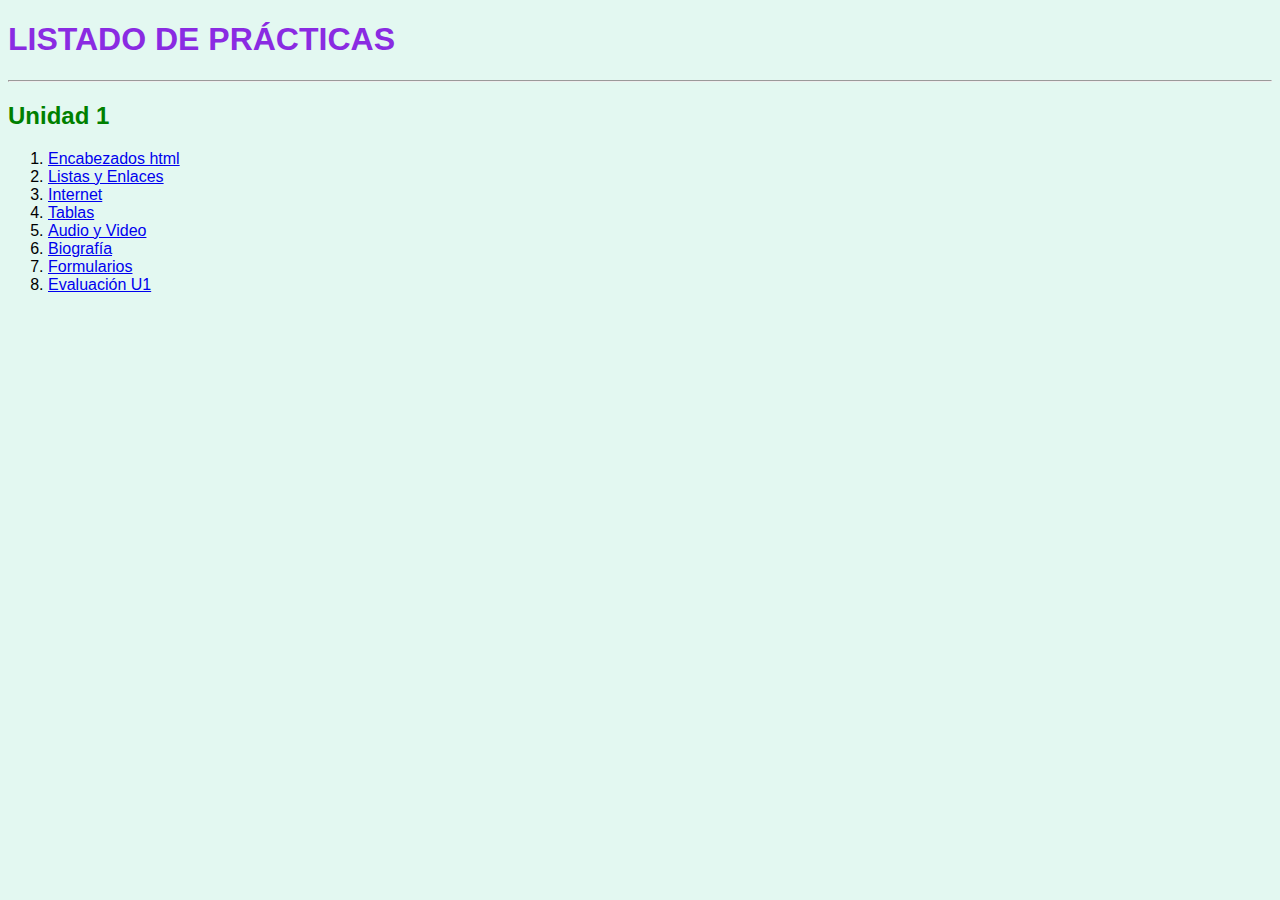
<file: index.html>
<!DOCTYPE html>
<html lang="en">
<head>
    <meta charset="UTF-8">
    <meta name="viewport" content="width=device-width, initial-scale=1.0">
    <meta name="keywords" content="curso de diseño web, el mejor curso de diseño web de todo mexico,">
    <meta name="description" content="Curso de diseño web en ciudad obregon al mejor precio donde podrás aprender y sacarle provecho dentro de l">
    <title>Listado de Prácticas</title>
    <link rel="stylesheet" href="../css/encabezados.css">
</head>
<body>
    <h1>Listado de Prácticas</h1>
    <hr>
    <h2>Unidad 1</h2>
    <ol>
        <li><a target="_blank" href="u1/encabezados.html"> Encabezados html</a></li>
        <li><a target="_blank" href="u1/listasyenlaces.html">Listas y Enlaces </a></li>
        <li><a target="_blank" href="u1/internet.html">Internet</a></li>
        <li><a target="_blank" href="u1/tablas.html">Tablas</a></li>
        <li><a target="_blank" href="u1/audioyvideo.html">Audio y Video</a></li>
        <li><a target="_blank" href="u1/biografia.html">Biografía</a></li>
        <li><a target="_blank" href="u1/formulario.html">Formularios</a></li>
        <li><a target="_blank" href="u1/evaluacionu1.html">Evaluación U1</a></li>
    </ol>
    






</body>
</html>
</file>
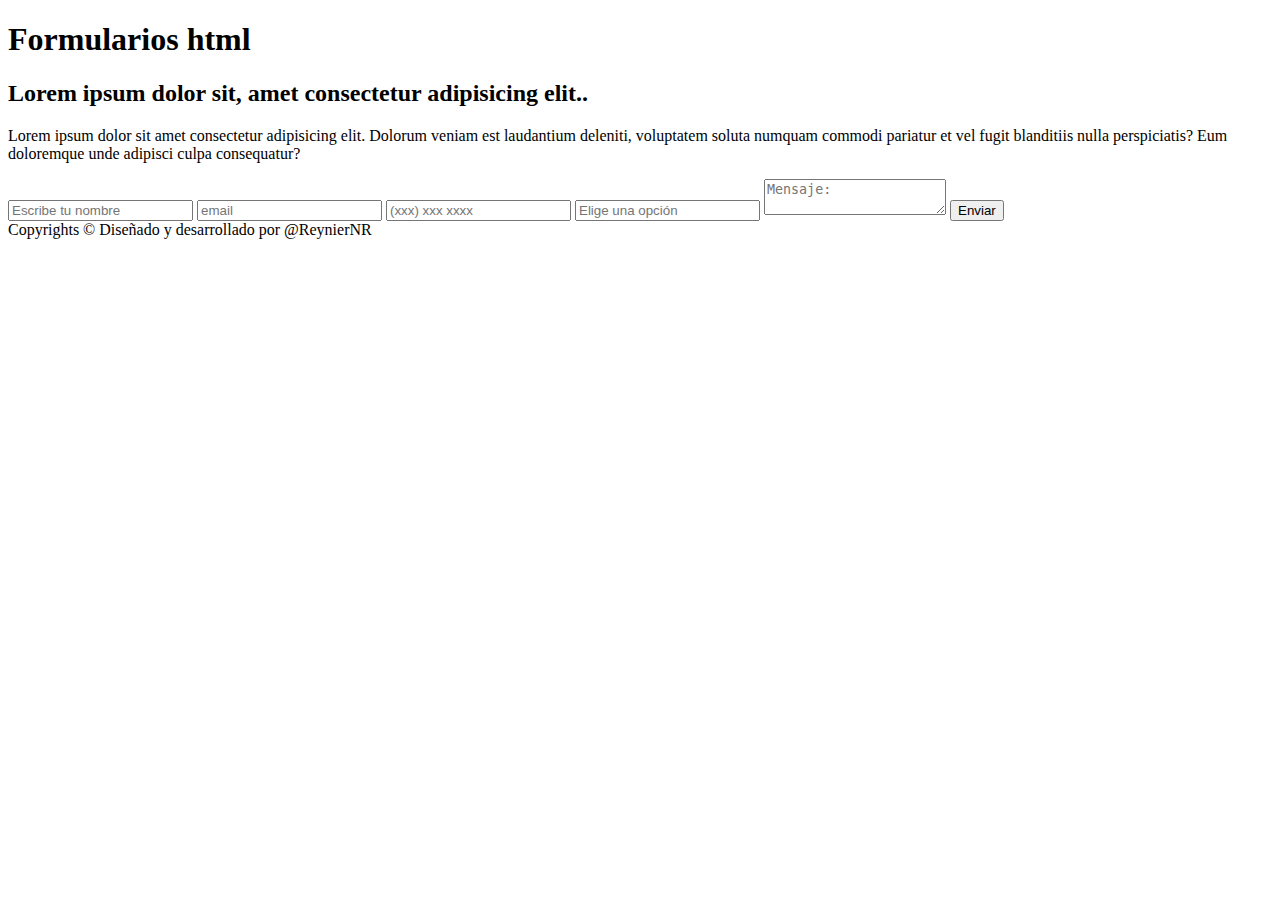
<file: u1/formulario.html>
<!DOCTYPE html>
<html lang="en">
<head>
    <meta charset="UTF-8">
    <meta name="viewport" content="width=device-width, initial-scale=1.0">
    <title>Document</title>
</head>
<body>
    <header>
        <h1>Formularios html</h1>
    </header>
    <main>
        <div>
            <h2>Lorem ipsum dolor sit, amet consectetur adipisicing elit..</h2>
            <p>Lorem ipsum dolor sit amet consectetur adipisicing elit. Dolorum veniam est laudantium deleniti, voluptatem soluta numquam commodi pariatur et vel fugit blanditiis nulla perspiciatis? Eum doloremque unde adipisci culpa consequatur?</p>
        </div>
        <div>
            <form action="#" method="post">

                <input type="text" name="nombre" id="" placeholder="Escribe tu nombre" required>
                <input type="email" name="email" id="" placeholder="email" required>
                <input type="tel" name="tel" id="" placeholder="(xxx) xxx xxxx">
                <input list="itson" placeholder="Elige una opción">
                <datalist id="itson">
                    <option value="Estudiante"></option>
                    <option value="Empleado"></option>
                    <option value="Aspirante"></option>
                    <option value="Egresado"></option>
                </datalist> 
                <textarea name="mensaje" id="" placeholder="Mensaje:"></textarea>  
                <input type="submit" value="Enviar">   
        </form>
        </div>
    </main>
    <footer>
        <span>Copyrights &#169; Diseñado y desarrollado por @ReynierNR​ </span>
    </footer>
</body>
</html>
</file>
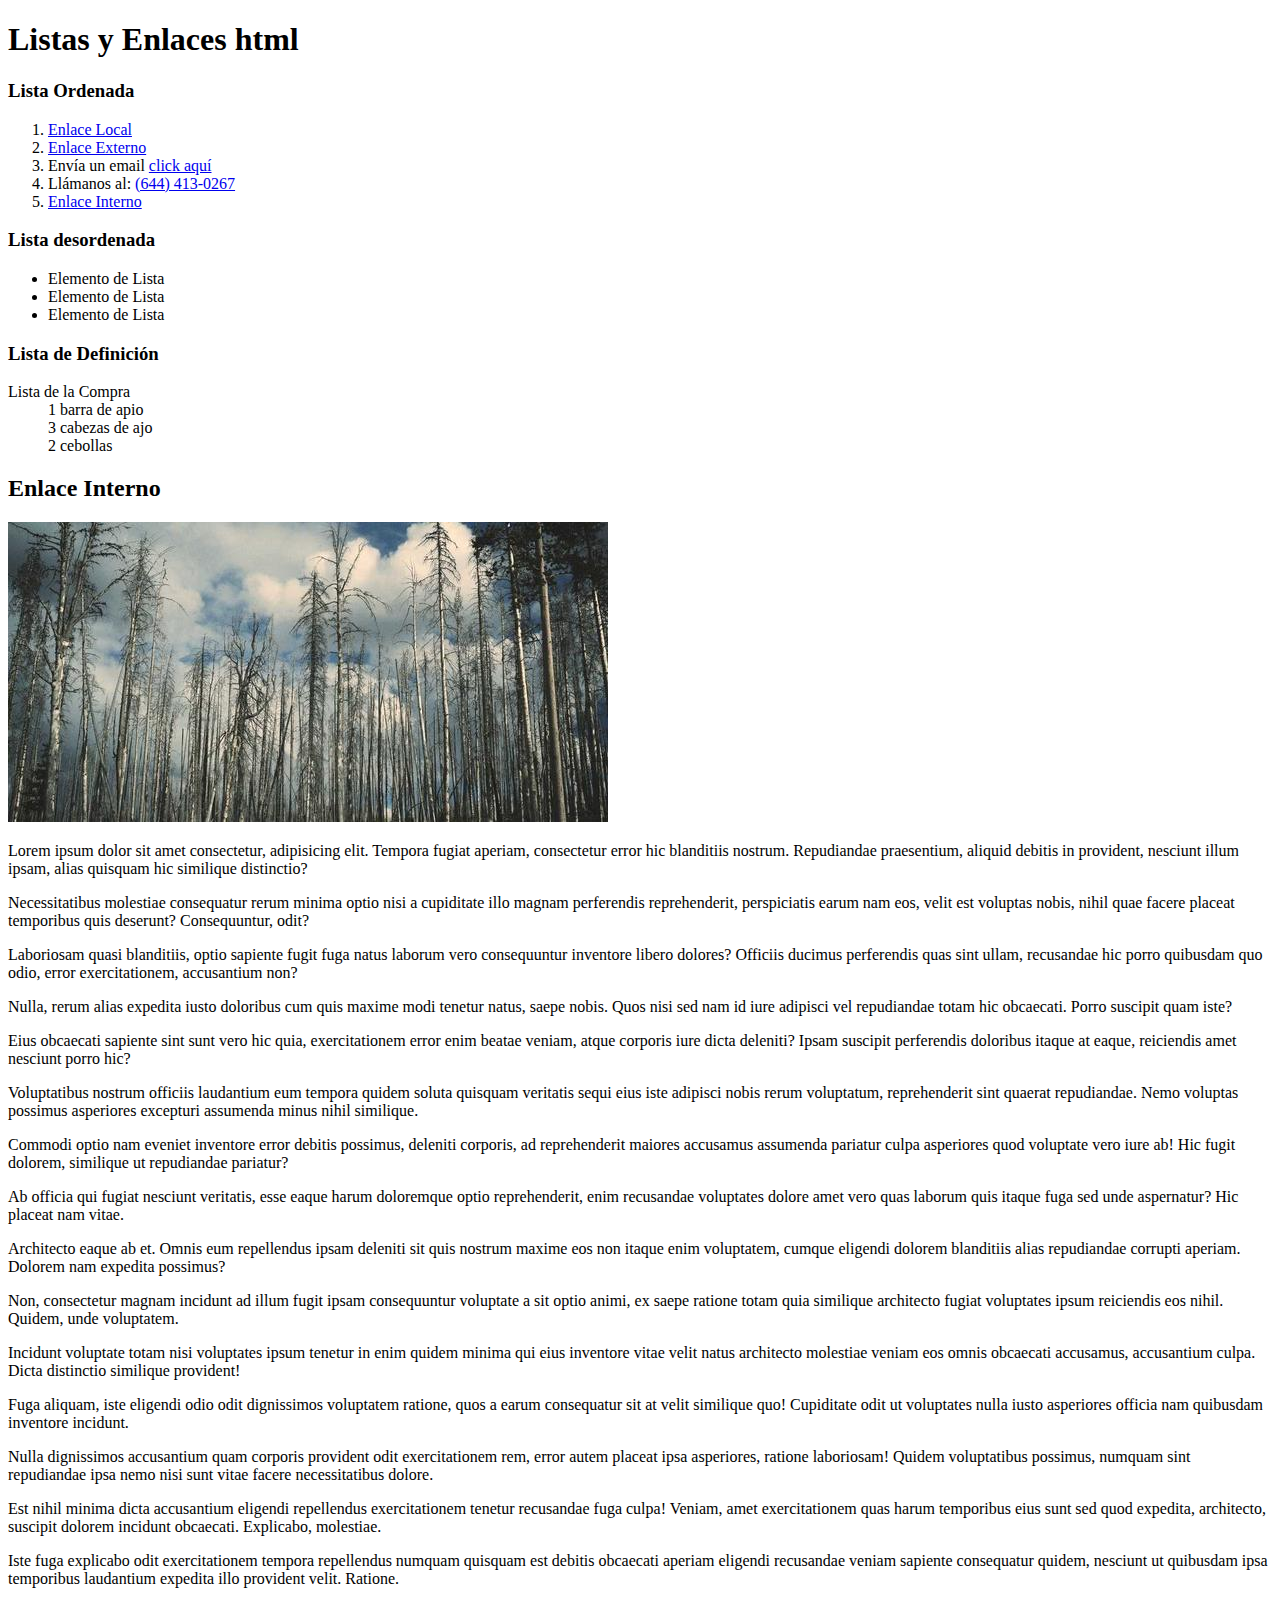
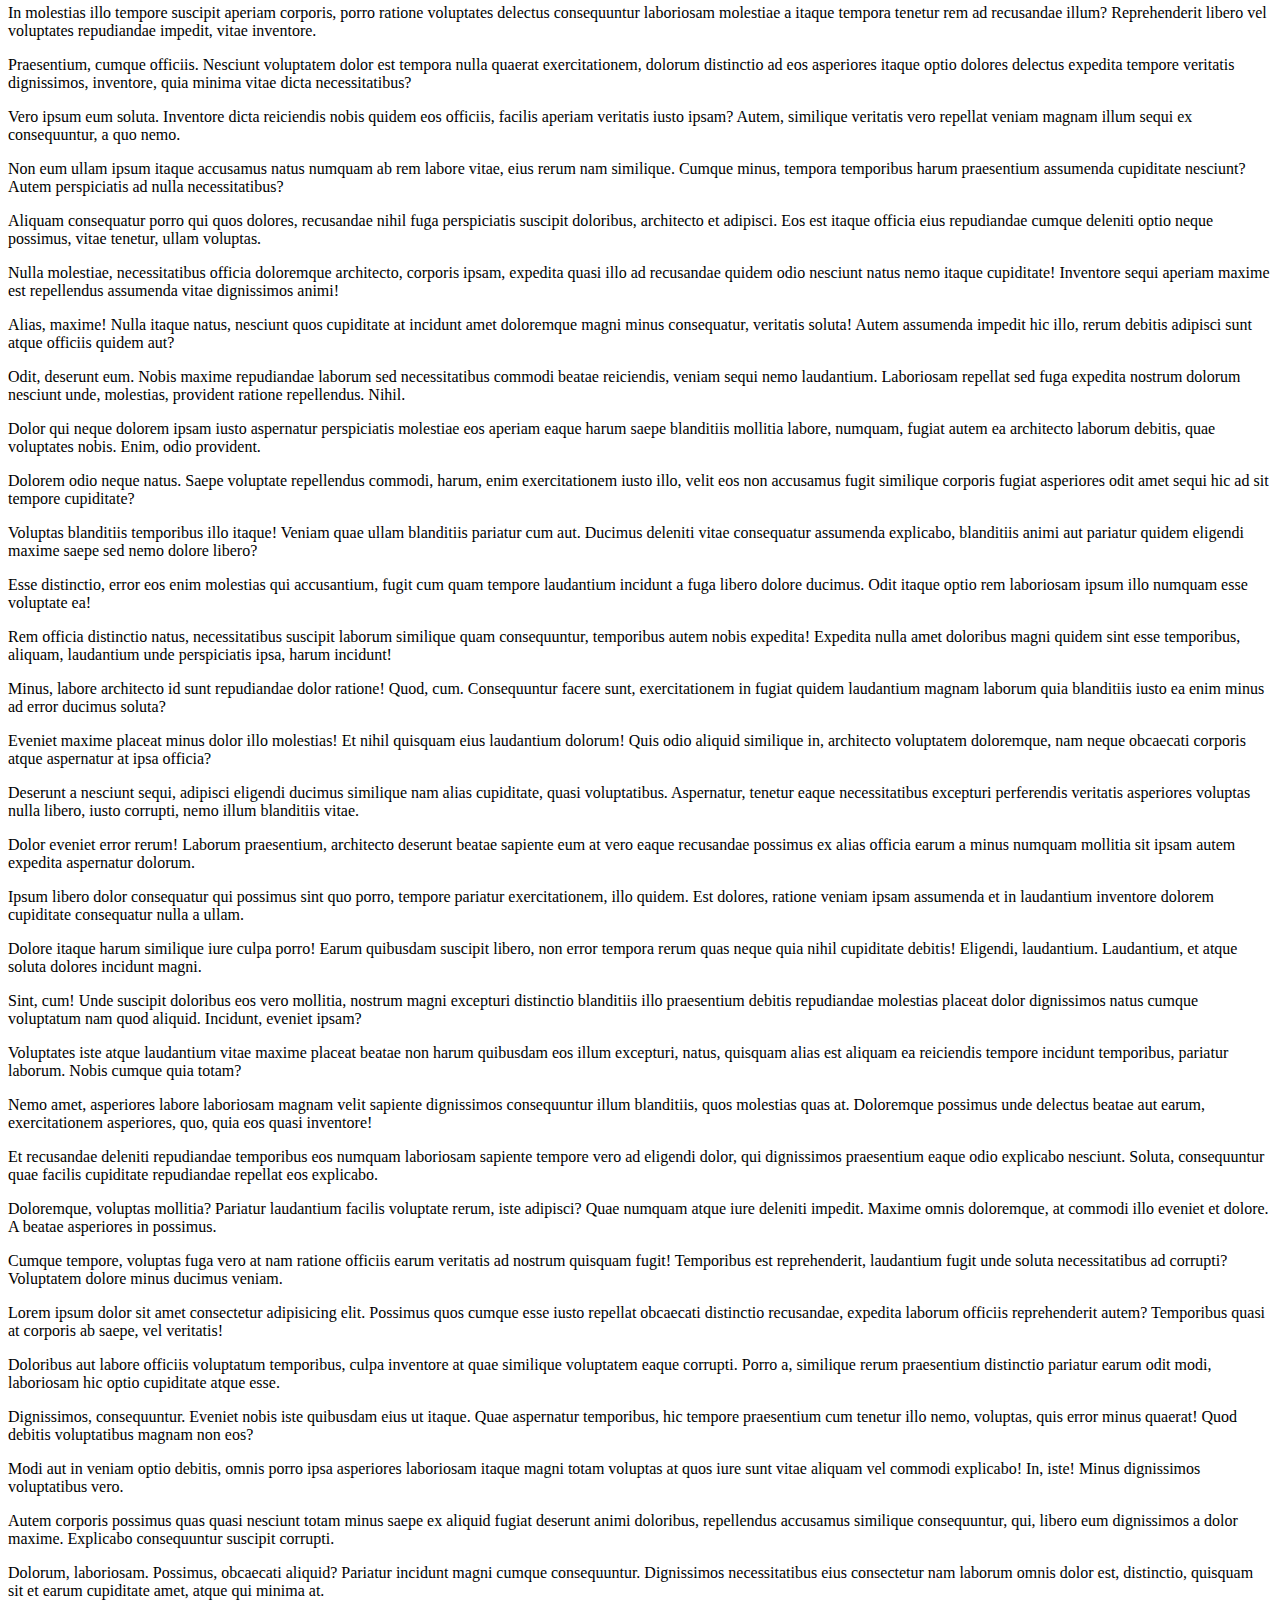
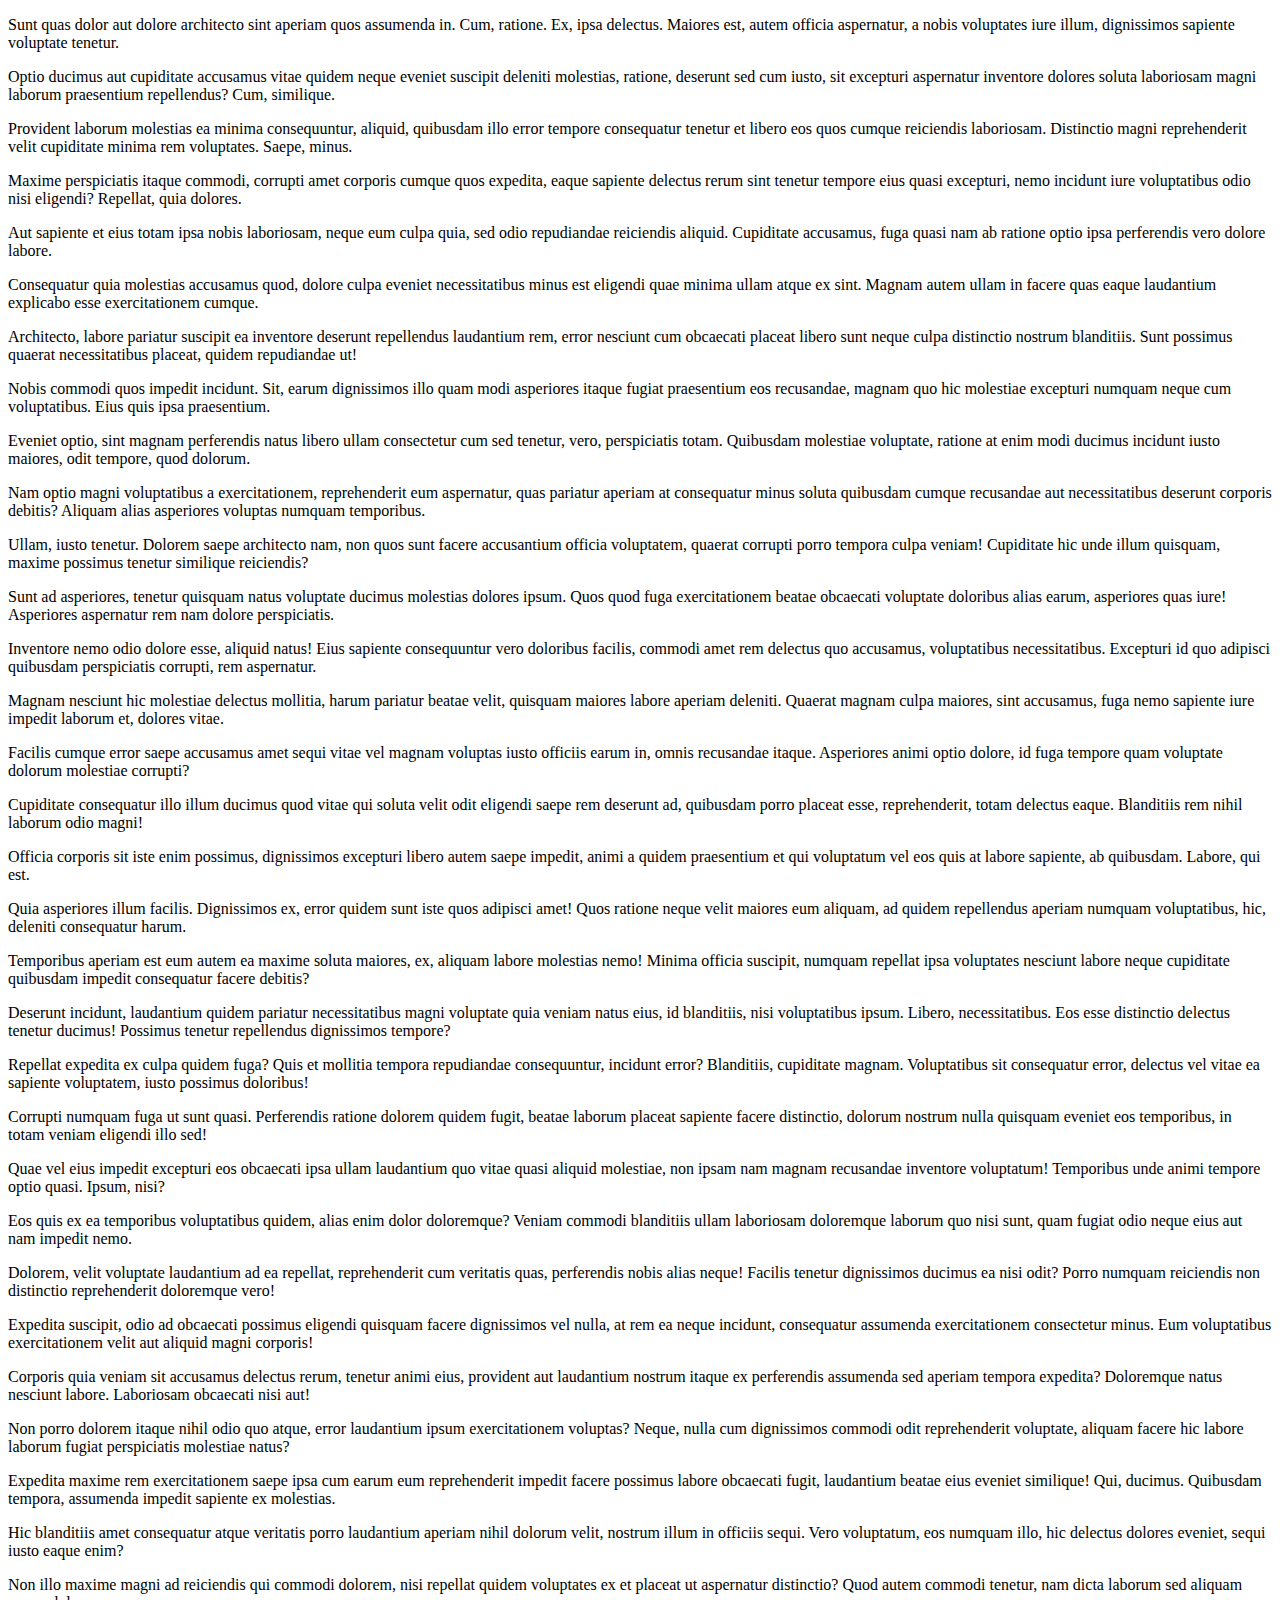
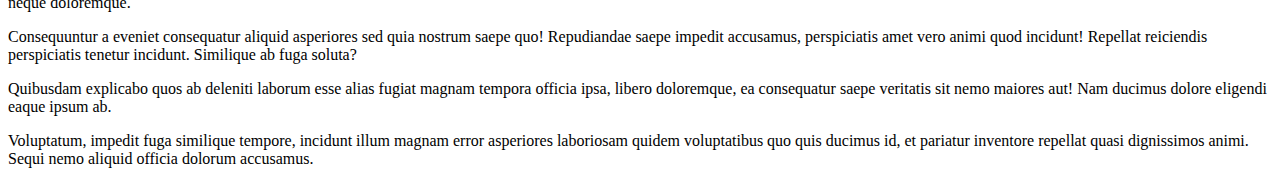
<file: u1/listasyenlaces.html>
<!DOCTYPE html>
<html lang="en">
<head>
    <meta charset="UTF-8">
    <meta name="viewport" content="width=device-width, initial-scale=1.0">
    <title>Listas y Enlaces HTML</title>
</head>
<body>
    <header>
        <h1>Listas y Enlaces html</h1>
    </header>
    <main>
        <h3>Lista Ordenada</h3>
        <ol>
            <li><a href="encabezados.html">Enlace Local</a></li>
            <li><a href="https://www.instagram.com/">Enlace Externo</a></li>
            <li>Envía un email <a href="mailto:nombre@dominio.com">click aquí</a></li>
            <li>Llámanos al: <a href="tel:64444130267">(644) 413-0267</a></li>
            <li><a href="#interno">Enlace Interno</a></li>
        </ol>
        <h3>Lista desordenada</h3>
        <ul>
            <li>Elemento de Lista</li>
            <li>Elemento de Lista</li>
            <li>Elemento de Lista</li>
        </ul>
        <h3>Lista de Definición</h3>
        <dl>
            <dt>Lista de la Compra</dt>
            <dd>1 barra de apio</dd>
            <dd>3 cabezas de ajo</dd>
            <dd>2 cebollas</dd>
        </dl>
    </main>
    <section>
        <a name="interno"></a>
        <h2>Enlace Interno</h2>
        <img src="/img/arboles.jpg" alt="árboles">
        <p>Lorem ipsum dolor sit amet consectetur, adipisicing elit. Tempora fugiat aperiam, consectetur error hic blanditiis nostrum. Repudiandae praesentium, aliquid debitis in provident, nesciunt illum ipsam, alias quisquam hic similique distinctio?</p>
        <p>Necessitatibus molestiae consequatur rerum minima optio nisi a cupiditate illo magnam perferendis reprehenderit, perspiciatis earum nam eos, velit est voluptas nobis, nihil quae facere placeat temporibus quis deserunt? Consequuntur, odit?</p>
        <p>Laboriosam quasi blanditiis, optio sapiente fugit fuga natus laborum vero consequuntur inventore libero dolores? Officiis ducimus perferendis quas sint ullam, recusandae hic porro quibusdam quo odio, error exercitationem, accusantium non?</p>
        <p>Nulla, rerum alias expedita iusto doloribus cum quis maxime modi tenetur natus, saepe nobis. Quos nisi sed nam id iure adipisci vel repudiandae totam hic obcaecati. Porro suscipit quam iste?</p>
        <p>Eius obcaecati sapiente sint sunt vero hic quia, exercitationem error enim beatae veniam, atque corporis iure dicta deleniti? Ipsam suscipit perferendis doloribus itaque at eaque, reiciendis amet nesciunt porro hic?</p>
        <p>Voluptatibus nostrum officiis laudantium eum tempora quidem soluta quisquam veritatis sequi eius iste adipisci nobis rerum voluptatum, reprehenderit sint quaerat repudiandae. Nemo voluptas possimus asperiores excepturi assumenda minus nihil similique.</p>
        <p>Commodi optio nam eveniet inventore error debitis possimus, deleniti corporis, ad reprehenderit maiores accusamus assumenda pariatur culpa asperiores quod voluptate vero iure ab! Hic fugit dolorem, similique ut repudiandae pariatur?</p>
        <p>Ab officia qui fugiat nesciunt veritatis, esse eaque harum doloremque optio reprehenderit, enim recusandae voluptates dolore amet vero quas laborum quis itaque fuga sed unde aspernatur? Hic placeat nam vitae.</p>
        <p>Architecto eaque ab et. Omnis eum repellendus ipsam deleniti sit quis nostrum maxime eos non itaque enim voluptatem, cumque eligendi dolorem blanditiis alias repudiandae corrupti aperiam. Dolorem nam expedita possimus?</p>
        <p>Non, consectetur magnam incidunt ad illum fugit ipsam consequuntur voluptate a sit optio animi, ex saepe ratione totam quia similique architecto fugiat voluptates ipsum reiciendis eos nihil. Quidem, unde voluptatem.</p>
        <p>Incidunt voluptate totam nisi voluptates ipsum tenetur in enim quidem minima qui eius inventore vitae velit natus architecto molestiae veniam eos omnis obcaecati accusamus, accusantium culpa. Dicta distinctio similique provident!</p>
        <p>Fuga aliquam, iste eligendi odio odit dignissimos voluptatem ratione, quos a earum consequatur sit at velit similique quo! Cupiditate odit ut voluptates nulla iusto asperiores officia nam quibusdam inventore incidunt.</p>
        <p>Nulla dignissimos accusantium quam corporis provident odit exercitationem rem, error autem placeat ipsa asperiores, ratione laboriosam! Quidem voluptatibus possimus, numquam sint repudiandae ipsa nemo nisi sunt vitae facere necessitatibus dolore.</p>
        <p>Est nihil minima dicta accusantium eligendi repellendus exercitationem tenetur recusandae fuga culpa! Veniam, amet exercitationem quas harum temporibus eius sunt sed quod expedita, architecto, suscipit dolorem incidunt obcaecati. Explicabo, molestiae.</p>
        <p>Iste fuga explicabo odit exercitationem tempora repellendus numquam quisquam est debitis obcaecati aperiam eligendi recusandae veniam sapiente consequatur quidem, nesciunt ut quibusdam ipsa temporibus laudantium expedita illo provident velit. Ratione.</p>
        <p>In molestias illo tempore suscipit aperiam corporis, porro ratione voluptates delectus consequuntur laboriosam molestiae a itaque tempora tenetur rem ad recusandae illum? Reprehenderit libero vel voluptates repudiandae impedit, vitae inventore.</p>
        <p>Praesentium, cumque officiis. Nesciunt voluptatem dolor est tempora nulla quaerat exercitationem, dolorum distinctio ad eos asperiores itaque optio dolores delectus expedita tempore veritatis dignissimos, inventore, quia minima vitae dicta necessitatibus?</p>
        <p>Vero ipsum eum soluta. Inventore dicta reiciendis nobis quidem eos officiis, facilis aperiam veritatis iusto ipsam? Autem, similique veritatis vero repellat veniam magnam illum sequi ex consequuntur, a quo nemo.</p>
        <p>Non eum ullam ipsum itaque accusamus natus numquam ab rem labore vitae, eius rerum nam similique. Cumque minus, tempora temporibus harum praesentium assumenda cupiditate nesciunt? Autem perspiciatis ad nulla necessitatibus?</p>
        <p>Aliquam consequatur porro qui quos dolores, recusandae nihil fuga perspiciatis suscipit doloribus, architecto et adipisci. Eos est itaque officia eius repudiandae cumque deleniti optio neque possimus, vitae tenetur, ullam voluptas.</p>
        <p>Nulla molestiae, necessitatibus officia doloremque architecto, corporis ipsam, expedita quasi illo ad recusandae quidem odio nesciunt natus nemo itaque cupiditate! Inventore sequi aperiam maxime est repellendus assumenda vitae dignissimos animi!</p>
        <p>Alias, maxime! Nulla itaque natus, nesciunt quos cupiditate at incidunt amet doloremque magni minus consequatur, veritatis soluta! Autem assumenda impedit hic illo, rerum debitis adipisci sunt atque officiis quidem aut?</p>
        <p>Odit, deserunt eum. Nobis maxime repudiandae laborum sed necessitatibus commodi beatae reiciendis, veniam sequi nemo laudantium. Laboriosam repellat sed fuga expedita nostrum dolorum nesciunt unde, molestias, provident ratione repellendus. Nihil.</p>
        <p>Dolor qui neque dolorem ipsam iusto aspernatur perspiciatis molestiae eos aperiam eaque harum saepe blanditiis mollitia labore, numquam, fugiat autem ea architecto laborum debitis, quae voluptates nobis. Enim, odio provident.</p>
        <p>Dolorem odio neque natus. Saepe voluptate repellendus commodi, harum, enim exercitationem iusto illo, velit eos non accusamus fugit similique corporis fugiat asperiores odit amet sequi hic ad sit tempore cupiditate?</p>
        <p>Voluptas blanditiis temporibus illo itaque! Veniam quae ullam blanditiis pariatur cum aut. Ducimus deleniti vitae consequatur assumenda explicabo, blanditiis animi aut pariatur quidem eligendi maxime saepe sed nemo dolore libero?</p>
        <p>Esse distinctio, error eos enim molestias qui accusantium, fugit cum quam tempore laudantium incidunt a fuga libero dolore ducimus. Odit itaque optio rem laboriosam ipsum illo numquam esse voluptate ea!</p>
        <p>Rem officia distinctio natus, necessitatibus suscipit laborum similique quam consequuntur, temporibus autem nobis expedita! Expedita nulla amet doloribus magni quidem sint esse temporibus, aliquam, laudantium unde perspiciatis ipsa, harum incidunt!</p>
        <p>Minus, labore architecto id sunt repudiandae dolor ratione! Quod, cum. Consequuntur facere sunt, exercitationem in fugiat quidem laudantium magnam laborum quia blanditiis iusto ea enim minus ad error ducimus soluta?</p>
        <p>Eveniet maxime placeat minus dolor illo molestias! Et nihil quisquam eius laudantium dolorum! Quis odio aliquid similique in, architecto voluptatem doloremque, nam neque obcaecati corporis atque aspernatur at ipsa officia?</p>
        <p>Deserunt a nesciunt sequi, adipisci eligendi ducimus similique nam alias cupiditate, quasi voluptatibus. Aspernatur, tenetur eaque necessitatibus excepturi perferendis veritatis asperiores voluptas nulla libero, iusto corrupti, nemo illum blanditiis vitae.</p>
        <p>Dolor eveniet error rerum! Laborum praesentium, architecto deserunt beatae sapiente eum at vero eaque recusandae possimus ex alias officia earum a minus numquam mollitia sit ipsam autem expedita aspernatur dolorum.</p>
        <p>Ipsum libero dolor consequatur qui possimus sint quo porro, tempore pariatur exercitationem, illo quidem. Est dolores, ratione veniam ipsam assumenda et in laudantium inventore dolorem cupiditate consequatur nulla a ullam.</p>
        <p>Dolore itaque harum similique iure culpa porro! Earum quibusdam suscipit libero, non error tempora rerum quas neque quia nihil cupiditate debitis! Eligendi, laudantium. Laudantium, et atque soluta dolores incidunt magni.</p>
        <p>Sint, cum! Unde suscipit doloribus eos vero mollitia, nostrum magni excepturi distinctio blanditiis illo praesentium debitis repudiandae molestias placeat dolor dignissimos natus cumque voluptatum nam quod aliquid. Incidunt, eveniet ipsam?</p>
        <p>Voluptates iste atque laudantium vitae maxime placeat beatae non harum quibusdam eos illum excepturi, natus, quisquam alias est aliquam ea reiciendis tempore incidunt temporibus, pariatur laborum. Nobis cumque quia totam?</p>
        <p>Nemo amet, asperiores labore laboriosam magnam velit sapiente dignissimos consequuntur illum blanditiis, quos molestias quas at. Doloremque possimus unde delectus beatae aut earum, exercitationem asperiores, quo, quia eos quasi inventore!</p>
        <p>Et recusandae deleniti repudiandae temporibus eos numquam laboriosam sapiente tempore vero ad eligendi dolor, qui dignissimos praesentium eaque odio explicabo nesciunt. Soluta, consequuntur quae facilis cupiditate repudiandae repellat eos explicabo.</p>
        <p>Doloremque, voluptas mollitia? Pariatur laudantium facilis voluptate rerum, iste adipisci? Quae numquam atque iure deleniti impedit. Maxime omnis doloremque, at commodi illo eveniet et dolore. A beatae asperiores in possimus.</p>
        <p>Cumque tempore, voluptas fuga vero at nam ratione officiis earum veritatis ad nostrum quisquam fugit! Temporibus est reprehenderit, laudantium fugit unde soluta necessitatibus ad corrupti? Voluptatem dolore minus ducimus veniam.</p>
        <p>Lorem ipsum dolor sit amet consectetur adipisicing elit. Possimus quos cumque esse iusto repellat obcaecati distinctio recusandae, expedita laborum officiis reprehenderit autem? Temporibus quasi at corporis ab saepe, vel veritatis!</p>
        <p>Doloribus aut labore officiis voluptatum temporibus, culpa inventore at quae similique voluptatem eaque corrupti. Porro a, similique rerum praesentium distinctio pariatur earum odit modi, laboriosam hic optio cupiditate atque esse.</p>
        <p>Dignissimos, consequuntur. Eveniet nobis iste quibusdam eius ut itaque. Quae aspernatur temporibus, hic tempore praesentium cum tenetur illo nemo, voluptas, quis error minus quaerat! Quod debitis voluptatibus magnam non eos?</p>
        <p>Modi aut in veniam optio debitis, omnis porro ipsa asperiores laboriosam itaque magni totam voluptas at quos iure sunt vitae aliquam vel commodi explicabo! In, iste! Minus dignissimos voluptatibus vero.</p>
        <p>Autem corporis possimus quas quasi nesciunt totam minus saepe ex aliquid fugiat deserunt animi doloribus, repellendus accusamus similique consequuntur, qui, libero eum dignissimos a dolor maxime. Explicabo consequuntur suscipit corrupti.</p>
        <p>Dolorum, laboriosam. Possimus, obcaecati aliquid? Pariatur incidunt magni cumque consequuntur. Dignissimos necessitatibus eius consectetur nam laborum omnis dolor est, distinctio, quisquam sit et earum cupiditate amet, atque qui minima at.</p>
        <p>Sunt quas dolor aut dolore architecto sint aperiam quos assumenda in. Cum, ratione. Ex, ipsa delectus. Maiores est, autem officia aspernatur, a nobis voluptates iure illum, dignissimos sapiente voluptate tenetur.</p>
        <p>Optio ducimus aut cupiditate accusamus vitae quidem neque eveniet suscipit deleniti molestias, ratione, deserunt sed cum iusto, sit excepturi aspernatur inventore dolores soluta laboriosam magni laborum praesentium repellendus? Cum, similique.</p>
        <p>Provident laborum molestias ea minima consequuntur, aliquid, quibusdam illo error tempore consequatur tenetur et libero eos quos cumque reiciendis laboriosam. Distinctio magni reprehenderit velit cupiditate minima rem voluptates. Saepe, minus.</p>
        <p>Maxime perspiciatis itaque commodi, corrupti amet corporis cumque quos expedita, eaque sapiente delectus rerum sint tenetur tempore eius quasi excepturi, nemo incidunt iure voluptatibus odio nisi eligendi? Repellat, quia dolores.</p>
        <p>Aut sapiente et eius totam ipsa nobis laboriosam, neque eum culpa quia, sed odio repudiandae reiciendis aliquid. Cupiditate accusamus, fuga quasi nam ab ratione optio ipsa perferendis vero dolore labore.</p>
        <p>Consequatur quia molestias accusamus quod, dolore culpa eveniet necessitatibus minus est eligendi quae minima ullam atque ex sint. Magnam autem ullam in facere quas eaque laudantium explicabo esse exercitationem cumque.</p>
        <p>Architecto, labore pariatur suscipit ea inventore deserunt repellendus laudantium rem, error nesciunt cum obcaecati placeat libero sunt neque culpa distinctio nostrum blanditiis. Sunt possimus quaerat necessitatibus placeat, quidem repudiandae ut!</p>
        <p>Nobis commodi quos impedit incidunt. Sit, earum dignissimos illo quam modi asperiores itaque fugiat praesentium eos recusandae, magnam quo hic molestiae excepturi numquam neque cum voluptatibus. Eius quis ipsa praesentium.</p>
        <p>Eveniet optio, sint magnam perferendis natus libero ullam consectetur cum sed tenetur, vero, perspiciatis totam. Quibusdam molestiae voluptate, ratione at enim modi ducimus incidunt iusto maiores, odit tempore, quod dolorum.</p>
        <p>Nam optio magni voluptatibus a exercitationem, reprehenderit eum aspernatur, quas pariatur aperiam at consequatur minus soluta quibusdam cumque recusandae aut necessitatibus deserunt corporis debitis? Aliquam alias asperiores voluptas numquam temporibus.</p>
        <p>Ullam, iusto tenetur. Dolorem saepe architecto nam, non quos sunt facere accusantium officia voluptatem, quaerat corrupti porro tempora culpa veniam! Cupiditate hic unde illum quisquam, maxime possimus tenetur similique reiciendis?</p>
        <p>Sunt ad asperiores, tenetur quisquam natus voluptate ducimus molestias dolores ipsum. Quos quod fuga exercitationem beatae obcaecati voluptate doloribus alias earum, asperiores quas iure! Asperiores aspernatur rem nam dolore perspiciatis.</p>
        <p>Inventore nemo odio dolore esse, aliquid natus! Eius sapiente consequuntur vero doloribus facilis, commodi amet rem delectus quo accusamus, voluptatibus necessitatibus. Excepturi id quo adipisci quibusdam perspiciatis corrupti, rem aspernatur.</p>
        <p>Magnam nesciunt hic molestiae delectus mollitia, harum pariatur beatae velit, quisquam maiores labore aperiam deleniti. Quaerat magnam culpa maiores, sint accusamus, fuga nemo sapiente iure impedit laborum et, dolores vitae.</p>
        <p>Facilis cumque error saepe accusamus amet sequi vitae vel magnam voluptas iusto officiis earum in, omnis recusandae itaque. Asperiores animi optio dolore, id fuga tempore quam voluptate dolorum molestiae corrupti?</p>
        <p>Cupiditate consequatur illo illum ducimus quod vitae qui soluta velit odit eligendi saepe rem deserunt ad, quibusdam porro placeat esse, reprehenderit, totam delectus eaque. Blanditiis rem nihil laborum odio magni!</p>
        <p>Officia corporis sit iste enim possimus, dignissimos excepturi libero autem saepe impedit, animi a quidem praesentium et qui voluptatum vel eos quis at labore sapiente, ab quibusdam. Labore, qui est.</p>
        <p>Quia asperiores illum facilis. Dignissimos ex, error quidem sunt iste quos adipisci amet! Quos ratione neque velit maiores eum aliquam, ad quidem repellendus aperiam numquam voluptatibus, hic, deleniti consequatur harum.</p>
        <p>Temporibus aperiam est eum autem ea maxime soluta maiores, ex, aliquam labore molestias nemo! Minima officia suscipit, numquam repellat ipsa voluptates nesciunt labore neque cupiditate quibusdam impedit consequatur facere debitis?</p>
        <p>Deserunt incidunt, laudantium quidem pariatur necessitatibus magni voluptate quia veniam natus eius, id blanditiis, nisi voluptatibus ipsum. Libero, necessitatibus. Eos esse distinctio delectus tenetur ducimus! Possimus tenetur repellendus dignissimos tempore?</p>
        <p>Repellat expedita ex culpa quidem fuga? Quis et mollitia tempora repudiandae consequuntur, incidunt error? Blanditiis, cupiditate magnam. Voluptatibus sit consequatur error, delectus vel vitae ea sapiente voluptatem, iusto possimus doloribus!</p>
        <p>Corrupti numquam fuga ut sunt quasi. Perferendis ratione dolorem quidem fugit, beatae laborum placeat sapiente facere distinctio, dolorum nostrum nulla quisquam eveniet eos temporibus, in totam veniam eligendi illo sed!</p>
        <p>Quae vel eius impedit excepturi eos obcaecati ipsa ullam laudantium quo vitae quasi aliquid molestiae, non ipsam nam magnam recusandae inventore voluptatum! Temporibus unde animi tempore optio quasi. Ipsum, nisi?</p>
        <p>Eos quis ex ea temporibus voluptatibus quidem, alias enim dolor doloremque? Veniam commodi blanditiis ullam laboriosam doloremque laborum quo nisi sunt, quam fugiat odio neque eius aut nam impedit nemo.</p>
        <p>Dolorem, velit voluptate laudantium ad ea repellat, reprehenderit cum veritatis quas, perferendis nobis alias neque! Facilis tenetur dignissimos ducimus ea nisi odit? Porro numquam reiciendis non distinctio reprehenderit doloremque vero!</p>
        <p>Expedita suscipit, odio ad obcaecati possimus eligendi quisquam facere dignissimos vel nulla, at rem ea neque incidunt, consequatur assumenda exercitationem consectetur minus. Eum voluptatibus exercitationem velit aut aliquid magni corporis!</p>
        <p>Corporis quia veniam sit accusamus delectus rerum, tenetur animi eius, provident aut laudantium nostrum itaque ex perferendis assumenda sed aperiam tempora expedita? Doloremque natus nesciunt labore. Laboriosam obcaecati nisi aut!</p>
        <p>Non porro dolorem itaque nihil odio quo atque, error laudantium ipsum exercitationem voluptas? Neque, nulla cum dignissimos commodi odit reprehenderit voluptate, aliquam facere hic labore laborum fugiat perspiciatis molestiae natus?</p>
        <p>Expedita maxime rem exercitationem saepe ipsa cum earum eum reprehenderit impedit facere possimus labore obcaecati fugit, laudantium beatae eius eveniet similique! Qui, ducimus. Quibusdam tempora, assumenda impedit sapiente ex molestias.</p>
        <p>Hic blanditiis amet consequatur atque veritatis porro laudantium aperiam nihil dolorum velit, nostrum illum in officiis sequi. Vero voluptatum, eos numquam illo, hic delectus dolores eveniet, sequi iusto eaque enim?</p>
        <p>Non illo maxime magni ad reiciendis qui commodi dolorem, nisi repellat quidem voluptates ex et placeat ut aspernatur distinctio? Quod autem commodi tenetur, nam dicta laborum sed aliquam neque doloremque.</p>
        <p>Consequuntur a eveniet consequatur aliquid asperiores sed quia nostrum saepe quo! Repudiandae saepe impedit accusamus, perspiciatis amet vero animi quod incidunt! Repellat reiciendis perspiciatis tenetur incidunt. Similique ab fuga soluta?</p>
        <p>Quibusdam explicabo quos ab deleniti laborum esse alias fugiat magnam tempora officia ipsa, libero doloremque, ea consequatur saepe veritatis sit nemo maiores aut! Nam ducimus dolore eligendi eaque ipsum ab.</p>
        <p>Voluptatum, impedit fuga similique tempore, incidunt illum magnam error asperiores laboriosam quidem voluptatibus quo quis ducimus id, et pariatur inventore repellat quasi dignissimos animi. Sequi nemo aliquid officia dolorum accusamus.</p>
    </section>
    <footer>

    </footer>

</body>
</html>
</file>
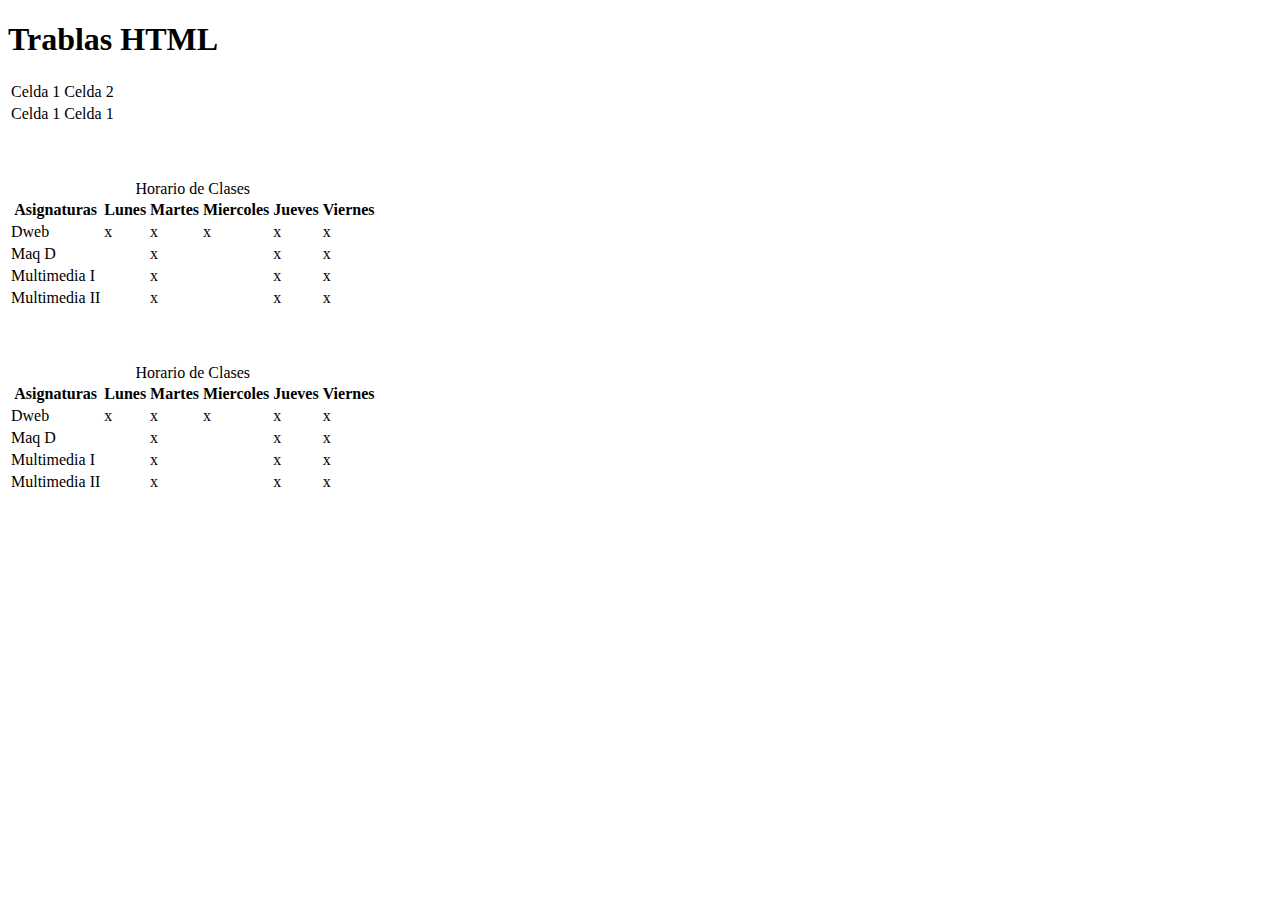
<file: u1/tablas.html>
<!DOCTYPE html>
<html lang="en">
<head>
    <meta charset="UTF-8">
    <meta name="viewport" content="width=device-width, initial-scale=1.0">
    <title>Tablas html</title>
</head>
<body>
    <header>
        <h1>Trablas HTML</h1>
    </header>
    <section>
        <table>
            <tr>
                <td>Celda 1</td>
                <td>Celda 2</td>
            </tr>
            <tr>
                <td>Celda 1</td>
                <td>Celda 1</td>
            </tr>
        </table>
    </section>
    <br><br><br>
    <main>
        <table>
            <caption>Horario de Clases</caption>
            <tr>
                <th>Asignaturas</th>
                <th>Lunes</th>
                <th>Martes</th>
                <th>Miercoles</th>
                <th>Jueves</th>
                <th>Viernes</th>
            </tr>
            <tr>
                <td>Dweb</td>
                <td>x</td>
                <td>x</td>
                <td>x</td>
                <td>x</td>
                <td>x</td>
            </tr>
            <tr>
                <td>Maq D</td>
                <td></td>
                <td>x</td>
                <td></td>
                <td>x</td>
                <td>x</td>
            </tr>
            <tr>
                <td>Multimedia I</td>
                <td></td>
                <td>x</td>
                <td></td>
                <td>x</td>
                <td>x</td>
            </tr>
            <tr>
                <td>Multimedia II</td>
                <td></td>
                <td>x</td>
                <td></td>
                <td>x</td>
                <td>x</td>
            </tr>
        </table>
    </main>
    <br><br><br>
    <section>
        <table>
            <caption>Horario de Clases</caption>
            <thead>
                <tr>
                    <th>Asignaturas</th>
                    <th>Lunes</th>
                    <th>Martes</th>
                    <th>Miercoles</th>
                    <th>Jueves</th>
                    <th>Viernes</th>
                </tr>
            </thead>
            <tbody>
                <tr>
                    <td>Dweb</td>
                    <td>x</td>
                    <td>x</td>
                    <td>x</td>
                    <td>x</td>
                    <td>x</td>
                </tr>
                <tr>
                    <td>Maq D</td>
                    <td></td>
                    <td>x</td>
                    <td></td>
                    <td>x</td>
                    <td>x</td>
                </tr>
                <tr>
                    <td>Multimedia I</td>
                    <td></td>
                    <td>x</td>
                    <td></td>
                    <td>x</td>
                    <td>x</td>
                </tr>
                
            </tbody>
            <tfoot>
                <tr>
                    <td>Multimedia II</td>
                    <td></td>
                    <td>x</td>
                    <td></td>
                    <td>x</td>
                    <td>x</td>
                </tr>
            </tfoot>
        </table>
    </section>
    <footer>

    </footer>
</body>
</html>
</file>
<file: css/encabezados.css>
/*Documento css*/

body { background-color: #e3f8f1;
       font-family: "Oswald", sans-serif; }

h1, h3 { color: blueviolet; 
         font-size: 2em; 
         font-weight: bold; 
         text-transform: uppercase; }

h2, h4 { color: green; }

div p small { color: red;
              font-weight: bold; }
</file>
